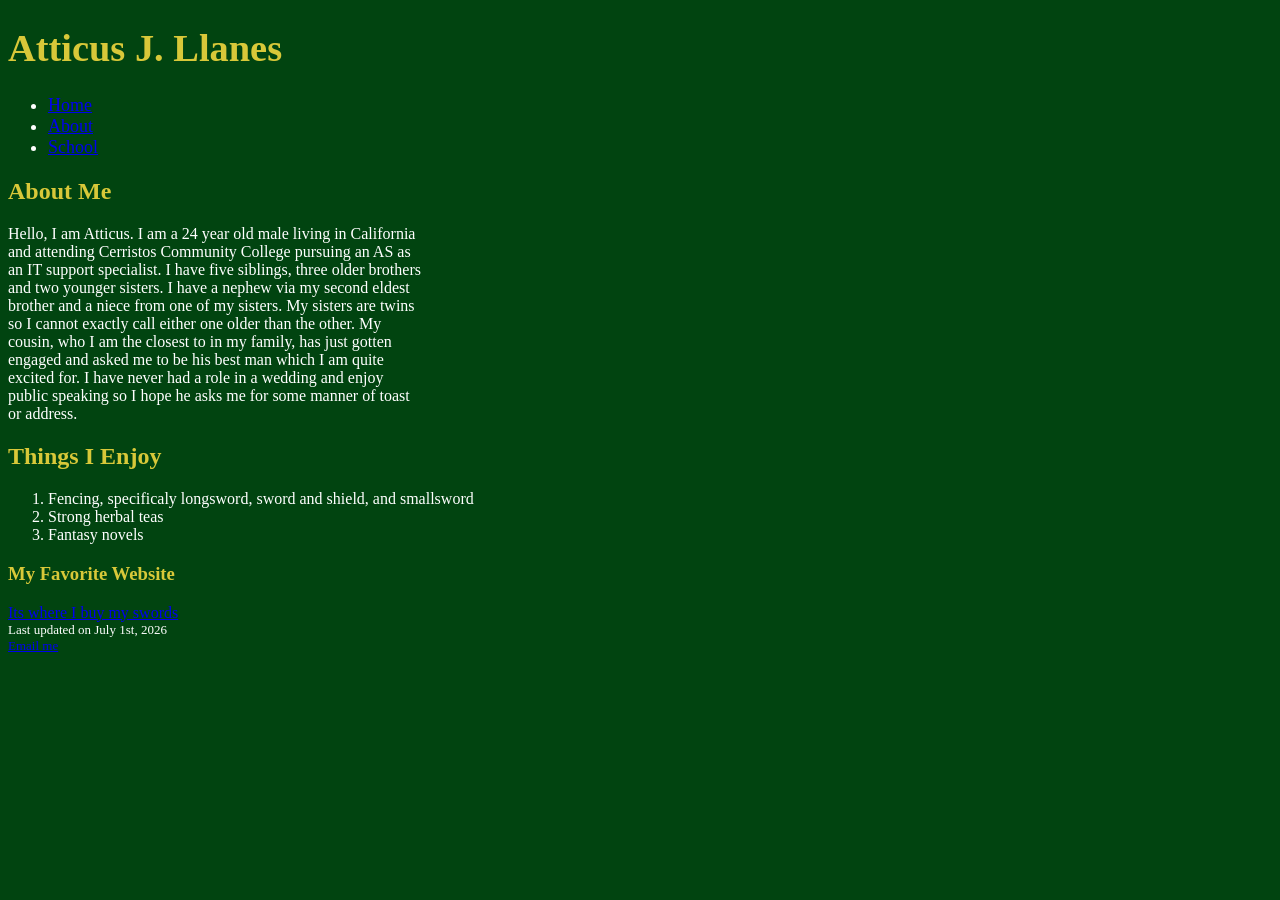
<file: index.html>
<!DOCTYPE HTML>
<html lang="en">
    <head>
        <link rel="stylesheet" href="styles.css">
        <meta charset="utf-8">
        <title>Atticus J. Llanes</title>
    </head>
    <body>
        <header>
        <h1>Atticus J. Llanes</h1>
        <nav>
            <ul>
                <li><a href="index.html">Home</a></li>
                <li><a href="about.html">About</a></li>
                <li><a href="school.html">School</a></li>
            </ul>
        </nav>
        </header>   
        <section>
            <h2>About Me</h2>
            <p>
                Hello, I am Atticus. I am a 24 year old male living in California and attending Cerristos Community College pursuing an AS as an IT support specialist. I have five siblings, three older brothers and two younger sisters. I have a nephew via my second eldest brother and a niece from one of my sisters. My sisters are twins so I cannot exactly call either one older than the other. My cousin, who I am the closest to in my family, has just gotten engaged and asked me to be his best man which I am quite excited for. I have never had a role in a wedding and enjoy public speaking so I hope he asks me for some manner of toast or address.
            </p> 
        </section>

        <section>
            <h2>Things I Enjoy</h2>
            <ol>
                <li>Fencing, specificaly longsword, sword and shield, and smallsword</li>
                <li>Strong herbal teas</li>
                <li>Fantasy novels</li>
            </ol>
        </section>

    <section>
        <h3>My Favorite Website</h3>
        <a href="https://www.kultofathena.com/">Its where I buy my swords</a>
    </section>

    <footer>
        Last updated on July 1st, 2026 <br>
        <a href= "mailto:Thisguy@gmail.com">Email me</a>
    </footer>
    </body>
</html>
</file>
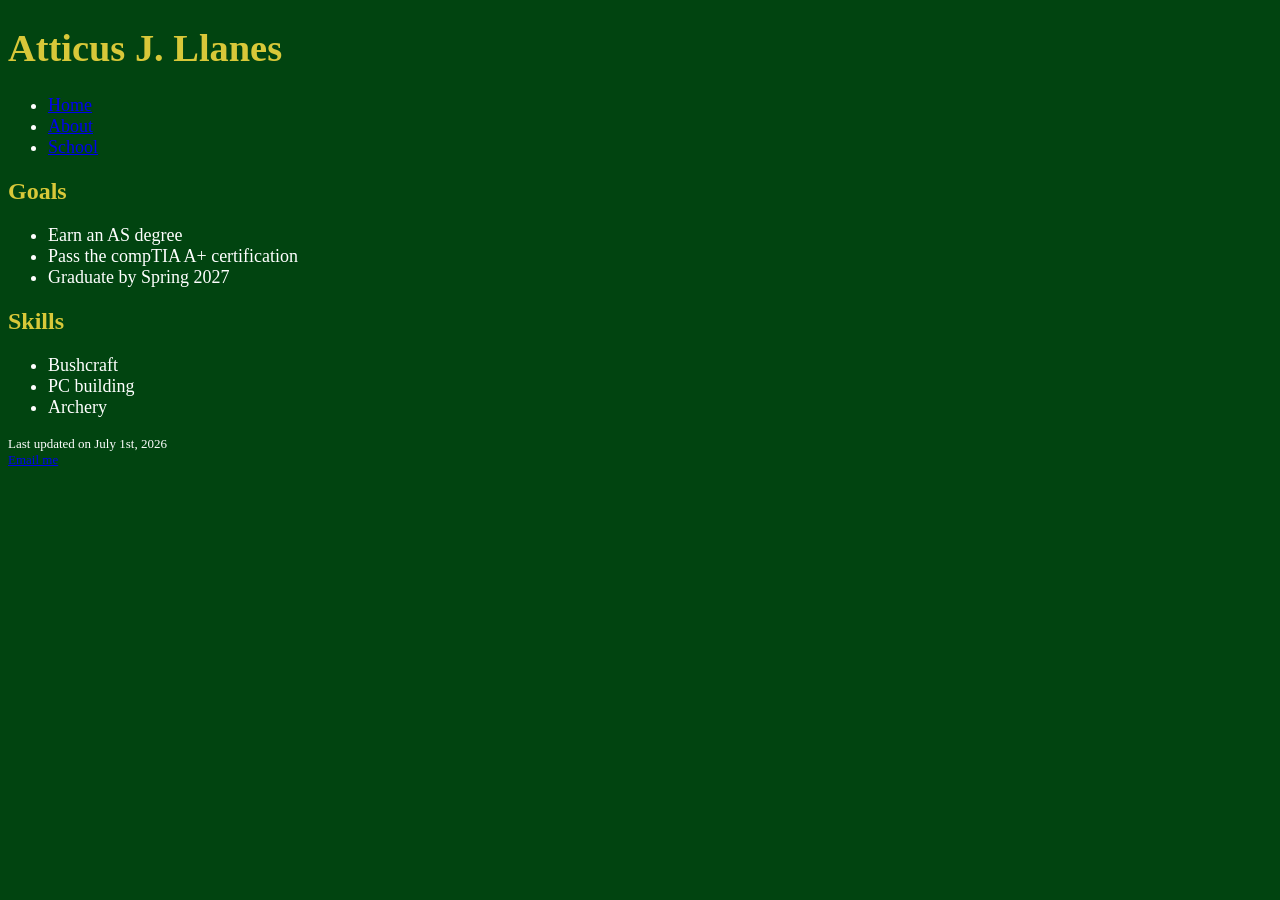
<file: about.html>
<!DOCTYPE HTML>
<html lang="en">
    <head>
        <link rel="stylesheet" href="styles.css">
        <meta charset="utf-8">
        <title>About</title>
    </head>
    <body>
        <header>
            <h1>Atticus J. Llanes</h1>
            <nav>
                <ul>
                    <li><a href="index.html">Home</a></li>
                    <li><a href="about.html">About</a></li>
                    <li><a href="school.html">School</a></li>
                </ul>
            </nav>
        </header>
        <section>
        <h2>Goals</h2>
            <ul>
                <li>Earn an AS degree</li>
                <li>Pass the compTIA A+ certification</li>
                <li>Graduate by Spring 2027</li>
            </ul>
        </section>
        <section>
        <h2>Skills</h2>
                <ul>
                <li>Bushcraft</li>
                <li>PC building</li>
                <li>Archery</li>
            </ul>
        </section>
    <footer>
        Last updated on July 1st, 2026 <br>
        <a href= "mailto:Thisguy@gmail.com">Email me</a>
    </footer>
    </body>
</html>
</file>
<file: styles.css>
header{
    font-size: larger;
}
ul{
    font-size: large;
}
body{
    background-color: rgb(1, 68, 16);   
    font-family: 'Times New Roman', Times, serif;
    text-align: left;
}
h1{
    color: rgb(216, 200, 57);
}
h2{
    color: rgb(216, 200, 57);
}
h3{
    color: rgb(216, 200, 57);
}
p{
    color: rgb(255, 255, 255);
    width: 33%;
}
li{
    color: rgb(255, 255, 255);
}
section{
    background-color: rgb(1, 68, 16);
}
footer{
    color: rgb(255, 255, 255);
    font-size: small;
}
</file>
